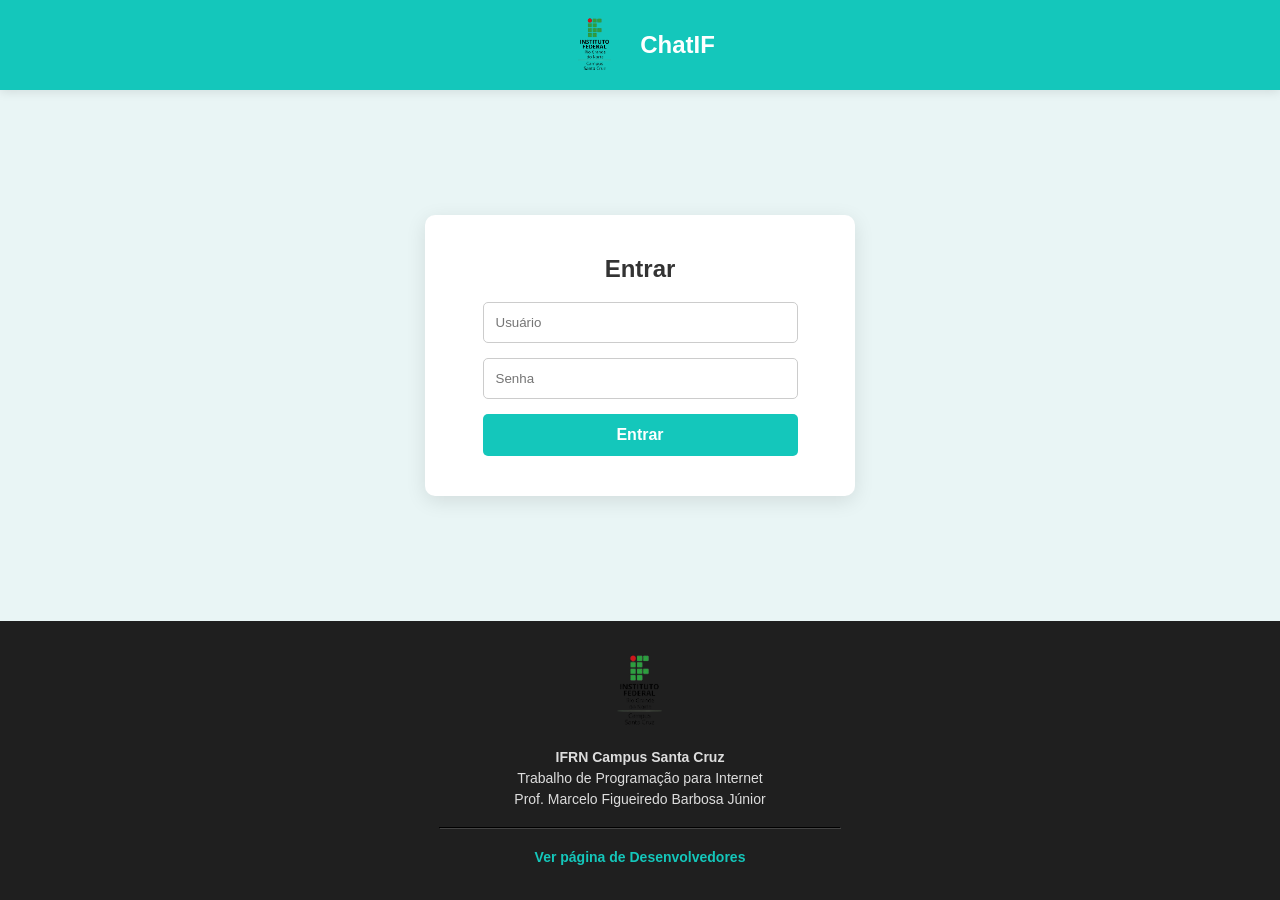
<file: index.html>
<!DOCTYPE html>
<html lang="pt-br">
<head>
    <meta charset="UTF-8">
    <meta name="viewport" content="width=device-width, initial-scale=1.0">
    <title>ChatIF</title>
    <link rel="stylesheet" href="style.css">
</head>
<body>

<header>
    <img src="images-removebg-preview.png" width="60" alt="Logo ChatIF" class="header-logo">
    <h1>ChatIF</h1>
</header>

<main>
    <div class="login-box">
        <h2>Entrar</h2>
        <input type="text" id="user" placeholder="Usuário">
        <input type="password" id="pass" placeholder="Senha">
        <p id="error-msg" class="error-msg">Usuário ou senha incorretos!</p>
        <button onclick="login()">Entrar</button>
    </div>
</main>

<footer>
    <img src="images-removebg-preview.png" width="80" alt="Logo IFRN">

    <p><strong>IFRN Campus Santa Cruz</strong></p>
    <p>Trabalho de Programação para Internet</p>
    <p>Prof. Marcelo Figueiredo Barbosa Júnior</p>

    <hr>

    <p><a href="desenvolvedores.html" style="color: #14c7bb; text-decoration: none; font-weight: bold;">Ver página de Desenvolvedores</a></p>
</footer>

<script src="function.js"></script>

</body>
</html>
</file>
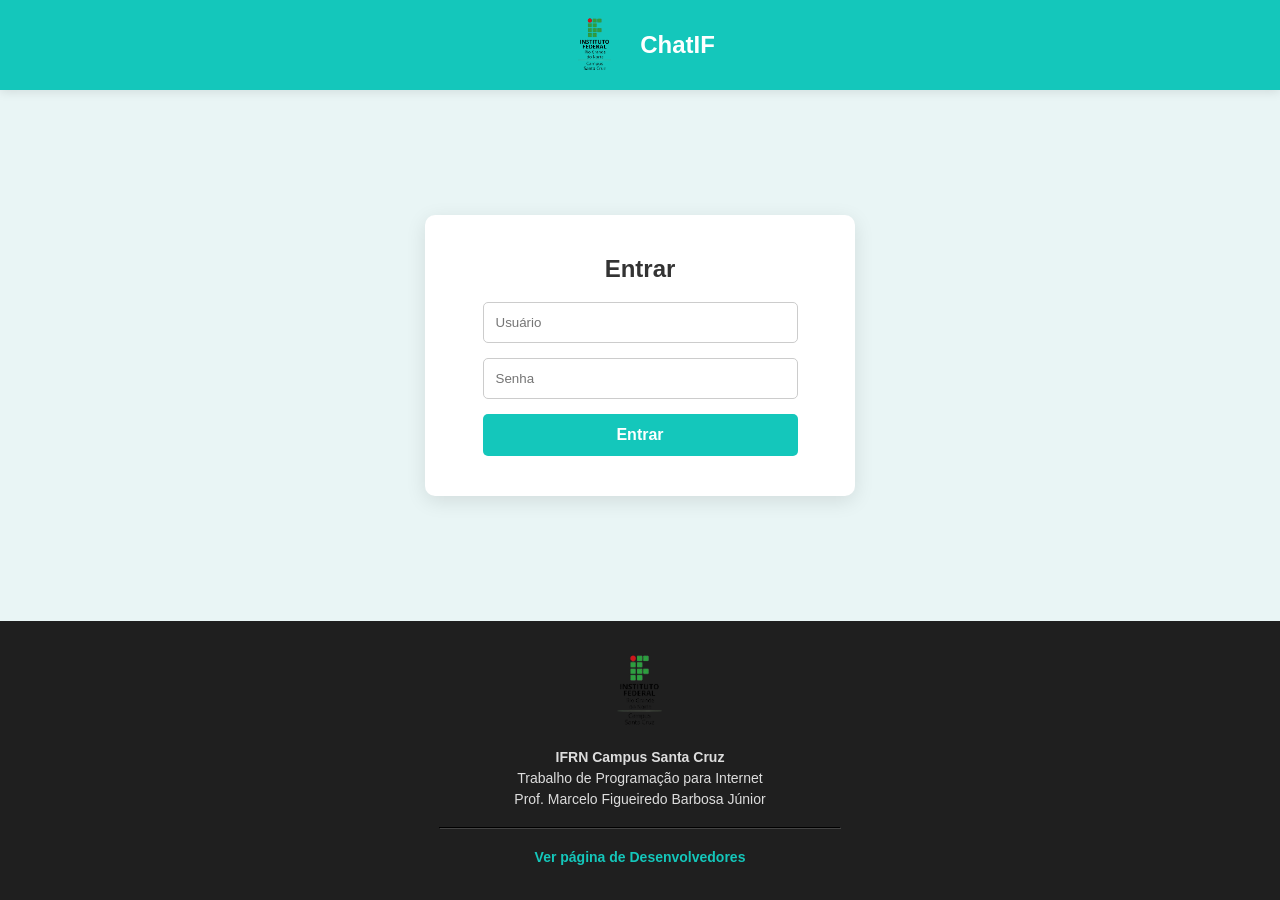
<file: chat.html>
<!DOCTYPE html>
<html lang="en">
<head>
    <meta charset="UTF-8">
    <meta name="viewport" content="width=device-width, initial-scale=1.0">
    <title>Chat</title>
    <link rel="stylesheet" href="style.css">
</head>
<body onload="verificarLogin(); carregarContatos();">
    <script src="function.js"></script>

    <header>
        <img src="images-removebg-preview.png" width="60" alt="Logo ChatIF" class="header-logo">
        <h1>ChatIF</h1>
        <button class="btn-logout" onclick="logout()">SAIR</button>
    </header>

    <main>
        <h2>Chats</h2>

        <div class="chat-controls" id="chat-controls">
           
        </div>

        <div id="AreaDoChat" class="chat-area"></div>

        <div class="msg-box">
            <input type="text" id="msg" placeholder="Escreva uma mensagem...">
            <button class="btn-enviar" onclick="enviarMsg()">Enviar</button>
        </div>
    </main>

    <footer>
        <img src="images-removebg-preview.png" width="80" alt="Logo IFRN">
        <p><strong>IFRN Campus Santa Cruz</strong></p>
        <p>Trabalho de Programação para Internet</p>
        <p>Prof. Marcelo Figueiredo Barbosa Júnior</p>
        <hr>
        <p><a href="desenvolvedores.html" style="color: #14c7bb; text-decoration: none; font-weight: bold;">Ver página de Desenvolvedores</a></p>
    </footer>

    
</body>
</html>
</file>
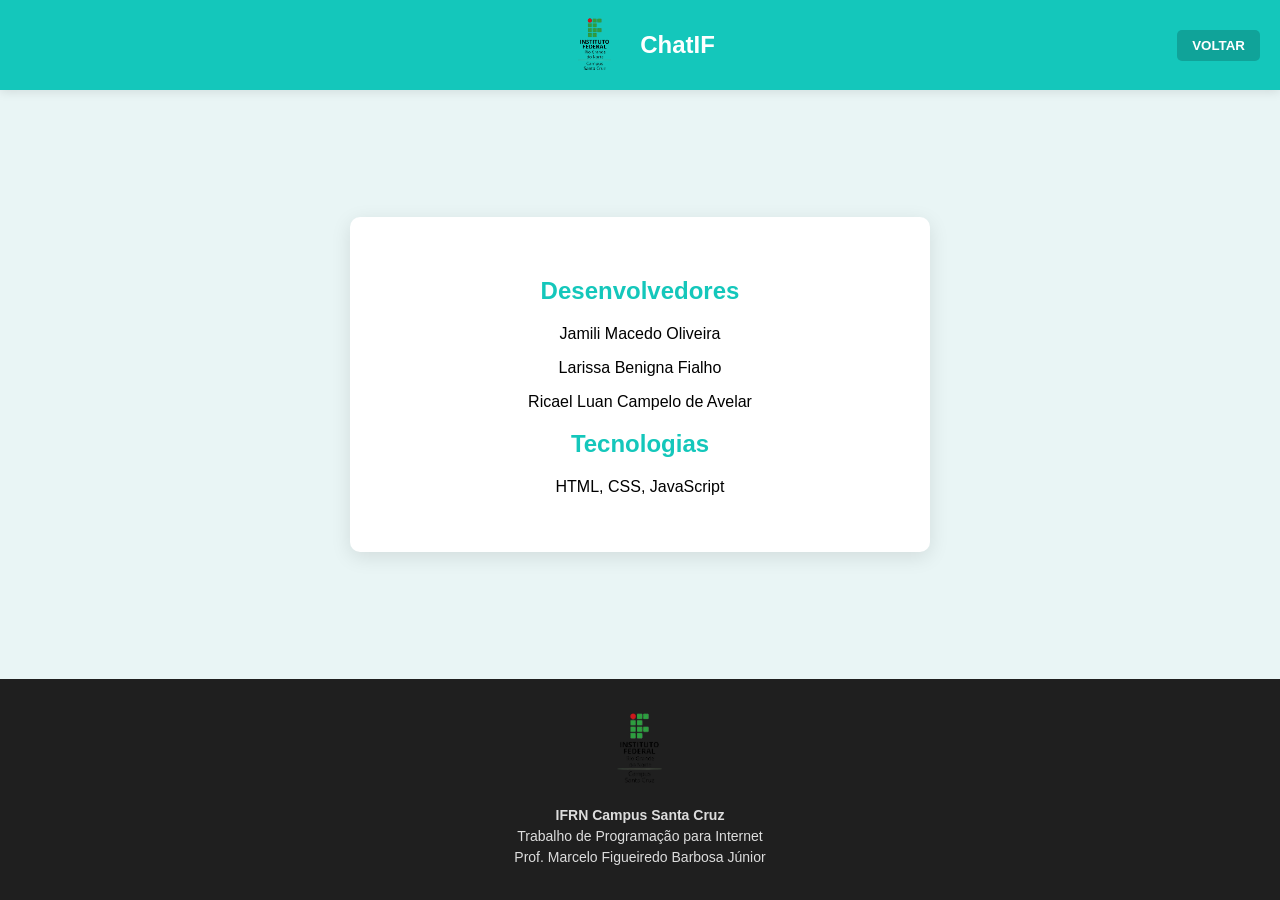
<file: desenvolvedores.html>
<!DOCTYPE html>
<html lang="en">
<head>
    <meta charset="UTF-8">
    <meta name="viewport" content="width=device-width, initial-scale=1.0">
    <title>Desenvolvedores</title>
    <link rel="stylesheet" href="style.css">
</head>
<body>
    <header>
        <img src="images-removebg-preview.png" width="60" alt="Logo ChatIF" class="header-logo">
        <h1>ChatIF</h1>
        <button class="btn-logout" onclick="window.location.href='index.html'" style="background: #10a399;">VOLTAR</button>
    </header>

    <main class="desenvolvedores-main">
        <div class="info-box">
            <h2>Desenvolvedores</h2>
            <p>Jamili Macedo Oliveira</p>
            <p>Larissa Benigna Fialho</p>
            <p>Ricael Luan Campelo de Avelar</p>

            <h2>Tecnologias</h2>
            <p>HTML, CSS, JavaScript</p>
        </div>
    </main>

    <footer>
        <img src="images-removebg-preview.png" width="80" alt="Logo IFRN">
        <p><strong>IFRN Campus Santa Cruz</strong></p>
        <p>Trabalho de Programação para Internet</p>
        <p>Prof. Marcelo Figueiredo Barbosa Júnior</p>
    </footer>
</body>
</html>
</file>
<file: style.css>
body {
    margin: 0;
    font-family: 'Segoe UI', Tahoma, Geneva, Verdana, sans-serif;
    background: #e9f5f5;
    display: flex;
    flex-direction: column;
    min-height: 100vh;
}

header {
    background: #14c7bb;
    color: white;
    display: flex;
    justify-content: center;
    align-items: center;
    padding: 15px 20px;
    position: relative;
    box-shadow: 0 2px 10px rgba(0,0,0,0.1);
}

header h1 {
    margin: 0;
    font-size: 24px;
}

.header-logo {
    margin-right: 15px;
}

.btn-logout {
    position: absolute;
    right: 20px;
    padding: 8px 15px;
    background: #d9534f;
    color: white;
    border: none;
    border-radius: 5px;
    cursor: pointer;
    font-weight: bold;
}

.btn-logout:hover {
    background: #c9302c;
}

main {
    flex: 1;
    display: flex;
    flex-direction: column;
    align-items: center;
    padding: 30px 20px;
}

.login-box {
    background: white;
    padding: 40px;
    border-radius: 10px;
    text-align: center;
    box-shadow: 0 5px 20px rgba(0,0,0,0.1);
    width: 100%;
    max-width: 350px;
    margin: auto;
}

.login-box h2 {
    color: #333;
    margin-top: 0;
}

.login-box input {
    display: block;
    margin: 15px auto;
    padding: 12px;
    width: 90%;
    border: 1px solid #ccc;
    border-radius: 5px;
    box-sizing: border-box;
}

.login-box button {
    padding: 12px;
    width: 90%;
    background: #14c7bb;
    color: white;
    border: none;
    border-radius: 5px;
    cursor: pointer;
    font-size: 16px;
    font-weight: bold;
    transition: background 0.3s;
}

.login-box button:hover {
    background: #10a399;
}

.error-msg {
    display: none;
    color: #d9534f;
    font-size: 14px;
    margin-top: -5px;
    margin-bottom: 15px;
    font-weight: bold;
}


.chat-controls {
    display: flex;
    gap: 10px;
    margin-bottom: 20px;
}

.btn-chat {
    padding: 10px 20px;
    background: #fff;
    color: #14c7bb;
    border: 2px solid #14c7bb;
    border-radius: 20px;
    cursor: pointer;
    font-weight: bold;
    transition: all 0.3s;
}

.btn-chat:hover, .btn-chat:focus {
    background: #14c7bb;
    color: white;
}

.chat-area {
    background: white;
    width: 100%;
    max-width: 600px;
    height: 400px;
    border-radius: 10px;
    box-shadow: 0 5px 15px rgba(0,0,0,0.05);
    padding: 20px;
    overflow-y: auto;
    margin-bottom: 20px;
    display: flex;
    flex-direction: column;
    box-sizing: border-box;
}

.msg-container {
    display: flex;
    flex-direction: column;
    max-width: 70%;
    margin: 10px 0;
}

.msg-enviada {
    align-self: flex-end;
}

.msg-enviada p {
    background: #14c7bb;
    color: white;
    padding: 10px 15px;
    border-radius: 15px;
    border-bottom-right-radius: 0;
    margin: 0;
    word-wrap: break-word;
}

.msg-recebida {
    align-self: flex-start;
}

.msg-recebida p {
    background: #e0e0e0;
    color: #333;
    padding: 10px 15px;
    border-radius: 15px;
    border-bottom-left-radius: 0;
    margin: 0;
    word-wrap: break-word;
}

.msg-sender {
    font-size: 11px;
    color: #777;
    margin-bottom: 3px;
    margin-left: 5px;
    margin-right: 5px;
}

.msg-enviada .msg-sender {
    align-self: flex-end;
}

.msg-box {
    display: flex;
    width: 100%;
    max-width: 600px;
    gap: 10px;
}

.msg-box input {
    flex: 1;
    padding: 15px;
    border: 1px solid #ccc;
    border-radius: 25px;
    outline: none;
}

.btn-enviar {
    padding: 10px 25px;
    background: #14c7bb;
    color: white;
    border: none;
    border-radius: 25px;
    cursor: pointer;
    font-weight: bold;
}

.btn-enviar:hover {
    background: #10a399;
}

.info-box {
    background: white;
    padding: 40px;
    border-radius: 10px;
    text-align: center;
    box-shadow: 0 5px 20px rgba(0,0,0,0.1);
    width: 100%;
    max-width: 500px;
    margin: auto;
}

.info-box h2 {
    color: #14c7bb;
}

footer {
    background: #1f1f1f;
    color: #ddd;
    text-align: center;
    padding: 30px 20px;
    font-size: 14px;
}

footer p {
    margin: 5px 0;
}

footer img {
    margin-bottom: 10px;
}

footer hr {
    border-color: #444;
    margin: 20px auto;
    width: 80%;
    max-width: 400px;
}
</file>
